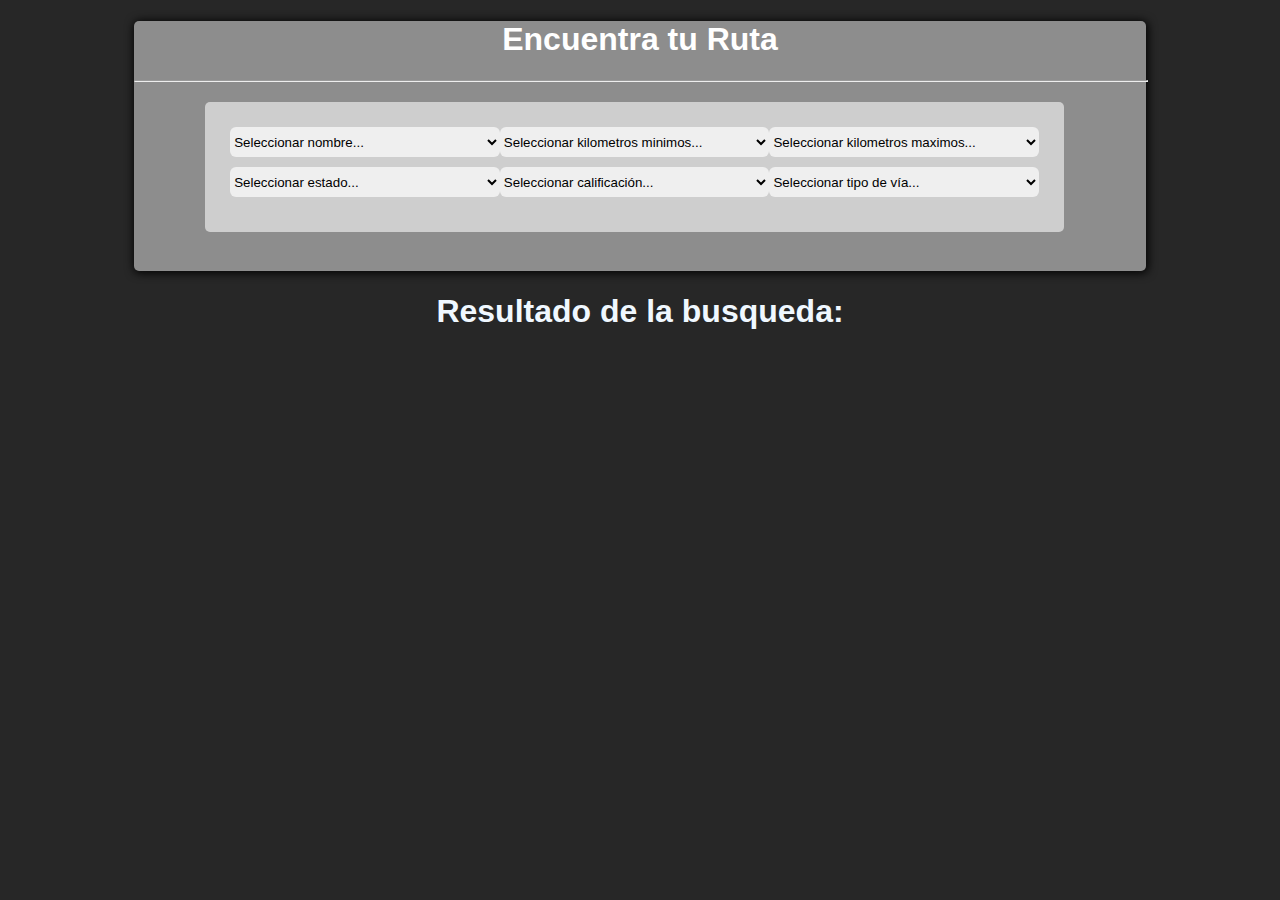
<file: proyectoFiltro/index.html>
<!DOCTYPE html>
<html lang="es">
<head>
    <meta charset="UTF-8">
    <meta name="viewport" content="width=device-width, initial-scale=1.0">
    <title>Filtro</title>
    <link rel="stylesheet" href="/proyectoFiltro/style/style.css">
</head>
<body>
    <center>
    <div id="container-search">
        <h1 style="color: rgb(255, 255, 255)">Encuentra tu Ruta</h1>
        <hr style="width: 100%;">
        
<div class="contenedorSelect">
        <select name="nombre" id="nombre" class="selectytal">
            <option value="Default" disabled selected>Seleccionar nombre...</option>
          

        </select>
        <select name="minkm" id="minkm" class="selectytal">
            <option value="Default" disabled selected>Seleccionar kilometros minimos...</option>

        </select>
        <select name="maxkm" id="maxkm" class="selectytal">
            <option value="Default" disabled selected>Seleccionar kilometros maximos...</option>

        </select>
        <select name="estado" id="estado" class="selectytal">
            <option value="Default" disabled selected>Seleccionar estado...</option>
            <option value="Realizada">Realizada</option>
            <option value="Pendiente">Pendiente</option>

        </select>
        <select name="calificacion" id="calificacion" class="selectytal">
            <option value="Default" disabled selected>Seleccionar calificación...</option>
            <option value="1">1</option>
            <option value="2">2</option>
            <option value="3">3</option>
            <option value="4">4</option>
            <option value="5">5</option>
            

        </select>
        <select name="tipovia" id="tipovia" class="selectytal">
            <option value="Default" disabled selected>Seleccionar tipo de vía...</option>
            <option value="Trocha">Trocha</option>
            <option value="Asfalto">Asfalto</option>

        </select>
    </div>
  
    </div>
<h1 style="color: aliceblue;">Resultado de la busqueda:</h1>
    <div id="resultado"></div>
</center>

    <script src="/proyectoFiltro/modules/db.js" type="module"></script>
    <script src="/proyectoFiltro/js/main.js" type="module"></script>
    <!-- <script src="/proyectoFiltro/js/pruebas.js" type="module"></script> -->
</body>
</html>
</file>
<file: proyectoFiltro/style/style.css>
body{
    background-color: rgb(39, 39, 39);
    font-family: Arial, Helvetica, sans-serif;
}

.contenedorSelect{
    display: grid;
    grid-template-columns: repeat(3,1fr);
    width: 80%;
    background-color: rgb(206, 206, 206);
    padding: 25px;
    border-radius: 5px;
    margin-left: 7%;
    margin-top: 2%;
}

#container-search{
    /* position: relative; */
    text-align: center;
    align-items: center;
    background-color: rgb(141, 141, 141);
    width: 80%;
    height: 250px;
    box-shadow: 1px 1px 10px 1px rgb(2, 2, 2);
    border-radius: 5px;
    margin-bottom: 10px;
}
.selectytal{
    width: auto;
    margin-bottom: 10px;
    height: 30px;
}
select{
    border-style: none;
    border-radius: 6px;
}

.divElemento{
    color: rgb(54, 54, 54);
    background-color: rgb(156, 156, 156);
    margin-bottom: 5px;
    width: 80%;
    height: 40px;
    border-radius: 5px;
    display: flex;
    align-items: center;
}

.textoRuta{
    margin-right: 5px ;
    margin-left: 5px ;
}
</file>
